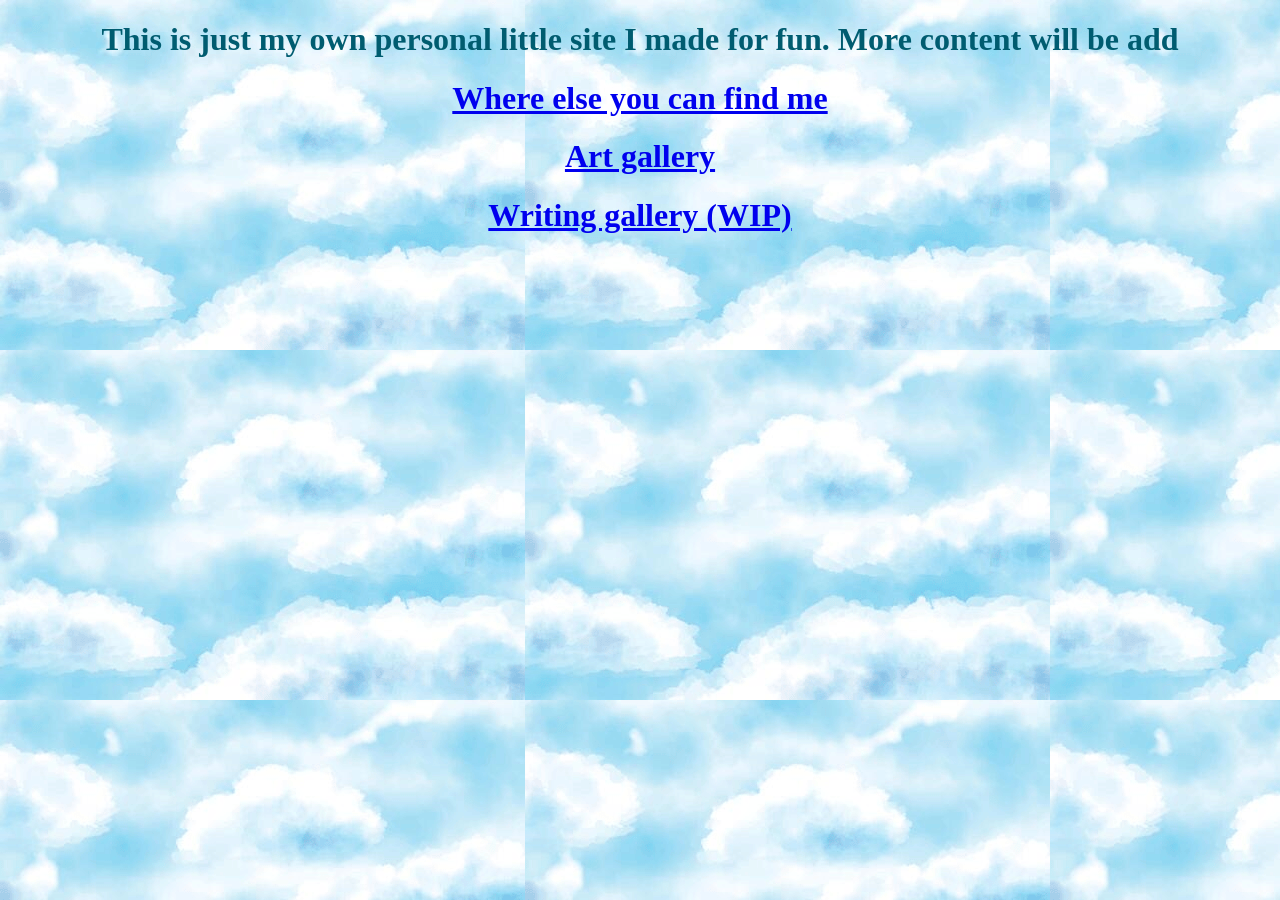
<file: index.html>
<!DOCTYPE html>
<html>
<head>
<style>
h1 {text-align: center;}
p {text-align: center;}
div {text-align: center;}
</style>
</head>
<body>

<link rel="stylesheet" href="heaven.css">
<title>Matthew's site</title> 
<h1>This is just my own personal little site I made for fun. More content will be add</h1>

<h1><a href="find.html">Where else you can find me</a></h1>
<h1><a href="art.html">Art gallery</a></h1>
<h1><a href="notfound.html">Writing gallery (WIP)</a></h1>
</file>
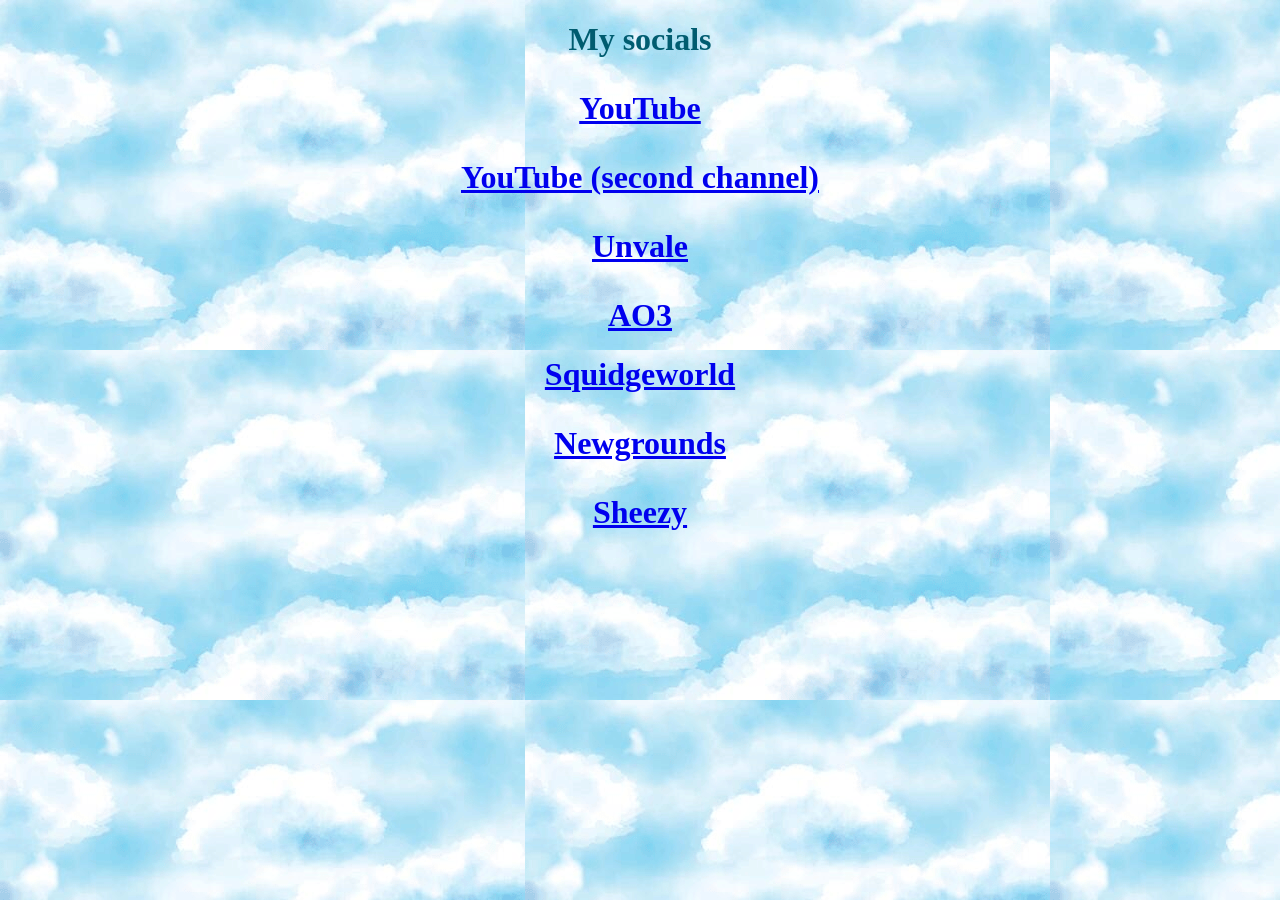
<file: find.html>
<!DOCTYPE html>
<html>
<head>
<style>
h1 {text-align: center;}
p {text-align: center;}
div {text-align: center;}
img {
  display: block;
  margin: auto;
  width: 5%;
}
</style>
</head>
<body>
 <link rel="stylesheet" href="heaven.css">
 
<h1>My socials</h1>
<h1><p><a href="https://www.youtube.com/@64.ballade">YouTube</a></p></h1>
<h1><p><a href="https://www.youtube.com/@M4tth-Producer">YouTube (second channel)</a></p></h1>
<h1><p><a href="https://unvale.io/64ballade">Unvale</a></p></h1>
<h1><a href="https://archiveofourown.org/users/64ballade">AO3</a></h1>
<h1><a href="https://squidgeworld.org/users/64ballade">Squidgeworld</a></h1>
<h1><p><a href="https://64ballade.newgrounds.com">Newgrounds</a></p></h1>
<h1><p><a href="https://sheezy.art/64ballade">Sheezy</a></p></h1>
</file>
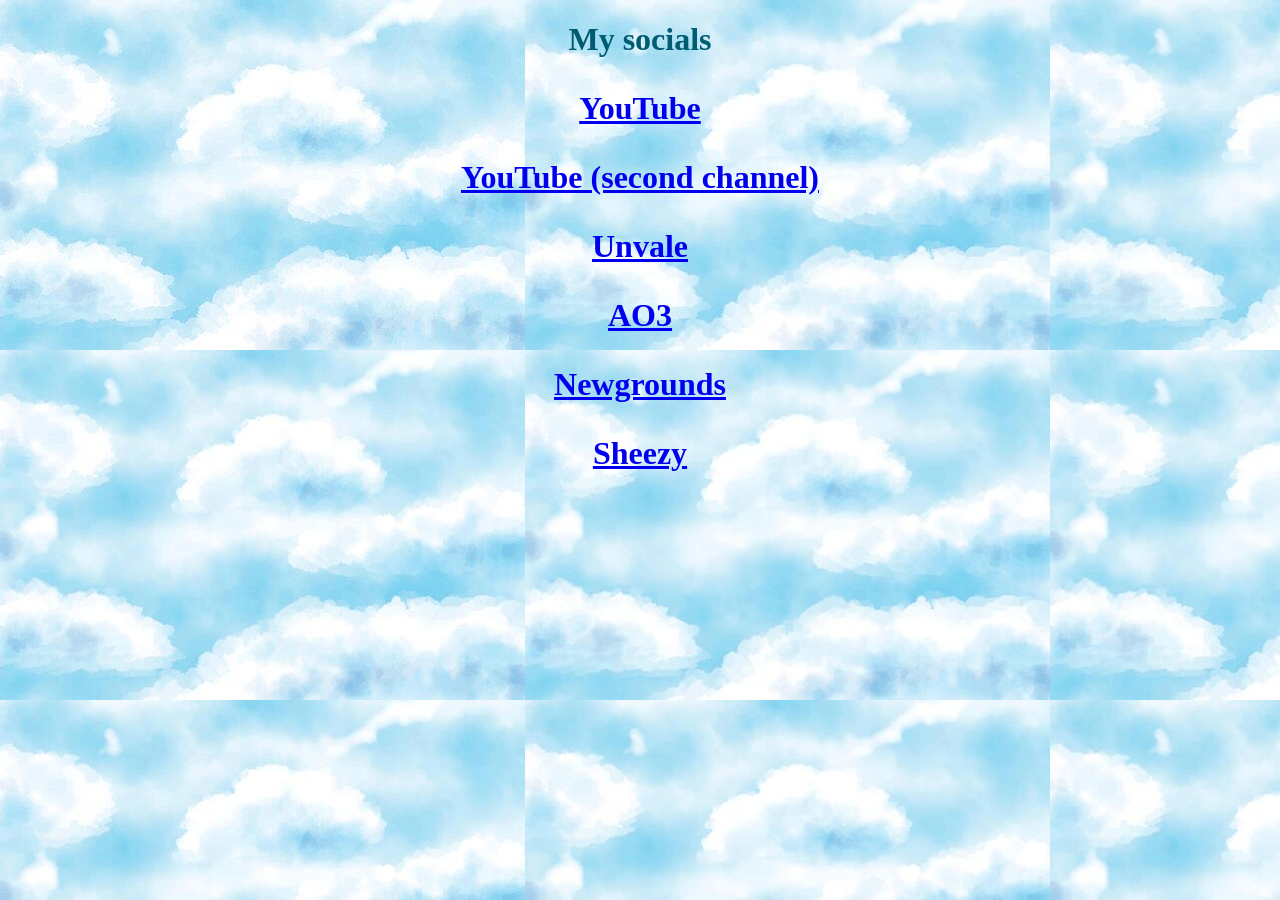
<file: socials.html>
<!DOCTYPE html>
<html>
<head>
<style>
h1 {text-align: center;}
p {text-align: center;}
div {text-align: center;}
img {
  display: block;
  margin: auto;
  width: 5%;
}
</style>
</head>
<body>
 <link rel="stylesheet" href="heaven.css">
 
<h1>My socials</h1>
<h1><p><a href="https://www.youtube.com/@64.ballade">YouTube</a></p></h1>
<h1><p><a href="https://www.youtube.com/@M4tth-Producer">YouTube (second channel)</a></p></h1>
<h1><p><a href="https://unvale.io/64ballade">Unvale</a></p></h1>
<h1><a href="https://archiveofourown.org/users/64ballade">AO3</a></h1>
<h1><p><a href="https://64ballade.newgrounds.com">Newgrounds</a></p></h1>
<h1><p><a href="https://sheezy.art/64ballade">Sheezy</a></p></h1>
</file>
<file: heaven.css>
body {
  background-image: url('clouds.png');
  color: #005C70;
  font-family: Verdana;
}
</file>
